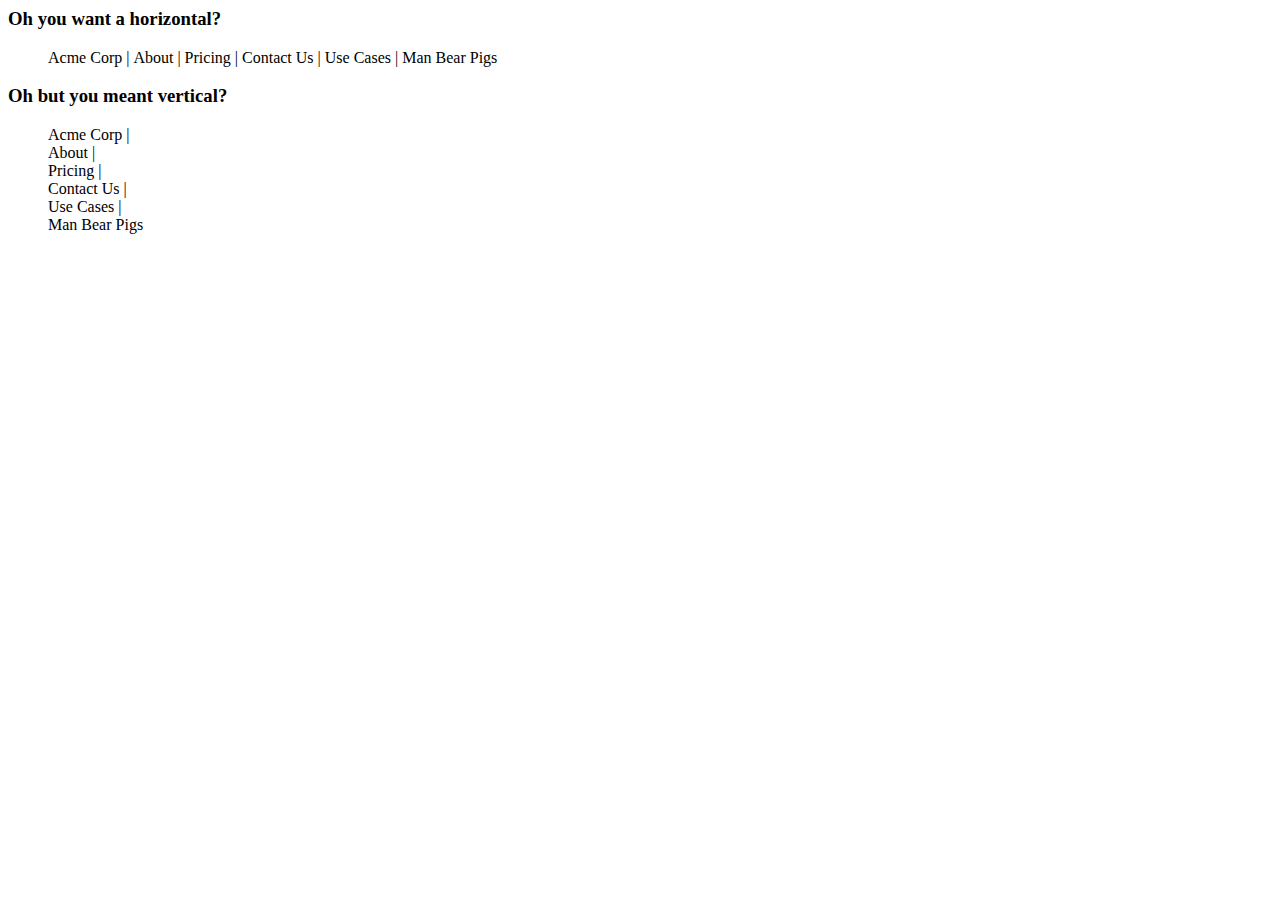
<file: you_eyes/index.html>
<html>
  <head>
    <title>A silly nav bar for ya</title>
     <link rel="stylesheet" type="text/css" href="app.css">
     <meta name="keywords" content="Nav, Nav Bar">
  </head>

  <body>
    <h3>Oh you want a horizontal?</h3>
    <ul class='nav-bar'>
      <li class='horizontal-nav-item'>Acme Corp |</li>
      <li class='horizontal-nav-item'>About | </li>
      <li class='horizontal-nav-item'>Pricing |</li>
      <li class='horizontal-nav-item'>Contact Us |</li>
      <li class='horizontal-nav-item'>Use Cases |</li>
      <li class='horizontal-nav-item'>Man Bear Pigs </li>
    </ul>

    <h3>Oh but you meant vertical?</h3>
    <ul class='vertical-nav-bar'>
      <li class='vertical-nav-item'>Acme Corp |</li>
      <li class='vertical-nav-item'>About | </li>
      <li class='vertical-nav-item'>Pricing |</li>
      <li class='vertical-nav-item'>Contact Us |</li>
      <li class='vertical-nav-item'>Use Cases |</li>
      <li class='vertical-nav-item'>Man Bear Pigs </li>
    </ul>
  </body>
</html>
</file>
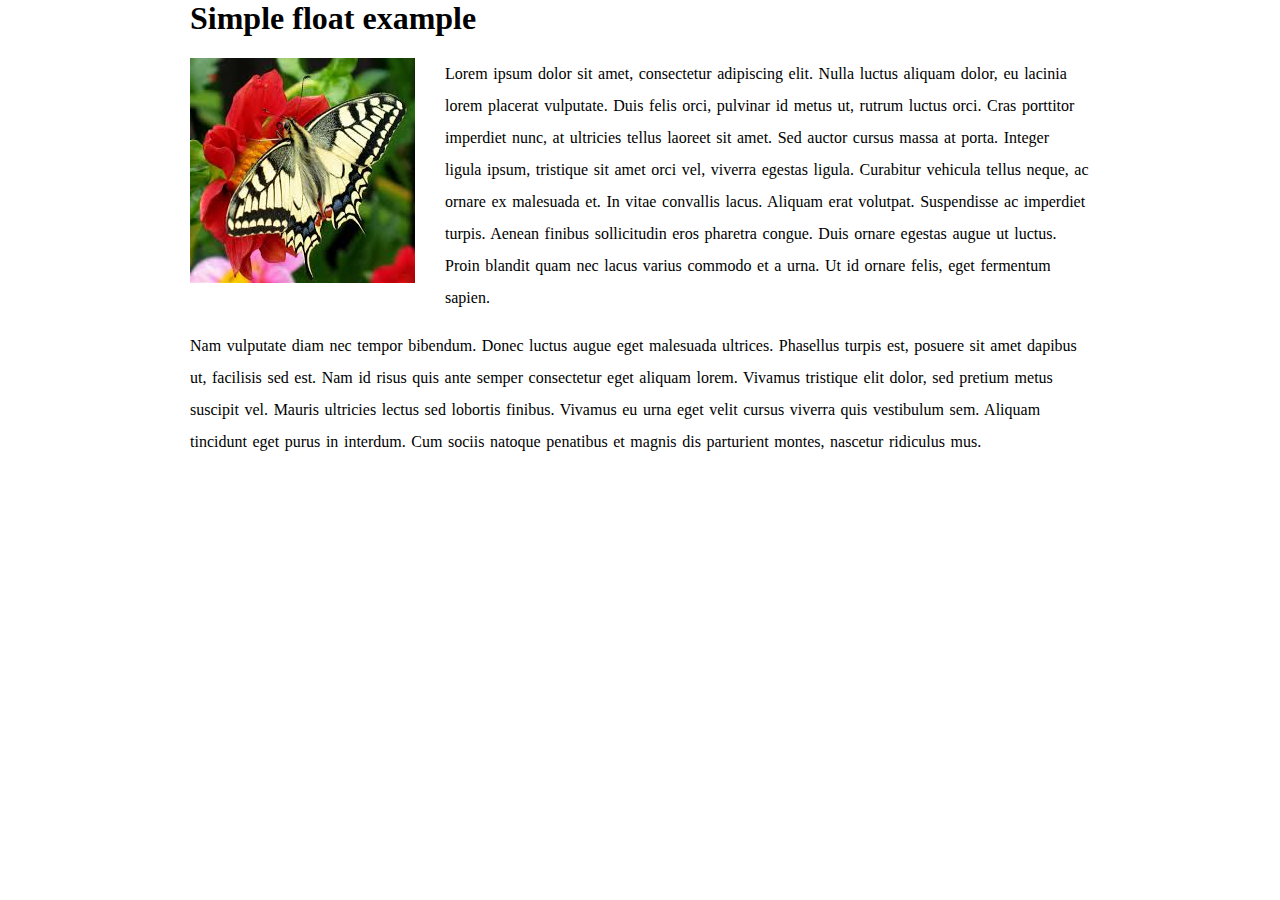
<file: you_eyes/float.html>
<htm>
  <head>
    <link rel='stylesheet' type='text/css' href='float.css'>
  </head>

  <body>
    <h1>Simple float example</h1>

    <img src="butterfly.jpg" alt="A pretty butterfly with red, white, and brown coloring, sitting on a large leaf">

    <p> Lorem ipsum dolor sit amet, consectetur adipiscing elit. Nulla luctus aliquam dolor, eu lacinia lorem placerat vulputate. Duis felis orci, pulvinar id metus ut, rutrum luctus orci. Cras porttitor imperdiet nunc, at ultricies tellus laoreet sit amet. Sed auctor cursus massa at porta. Integer ligula ipsum, tristique sit amet orci vel, viverra egestas ligula. Curabitur vehicula tellus neque, ac ornare ex malesuada et. In vitae convallis lacus. Aliquam erat volutpat. Suspendisse ac imperdiet turpis. Aenean finibus sollicitudin eros pharetra congue. Duis ornare egestas augue ut luctus. Proin blandit quam nec lacus varius commodo et a urna. Ut id ornare felis, eget fermentum sapien.</p>

    <p>Nam vulputate diam nec tempor bibendum. Donec luctus augue eget malesuada ultrices. Phasellus turpis est, posuere sit amet dapibus ut, facilisis sed est. Nam id risus quis ante semper consectetur eget aliquam lorem. Vivamus tristique elit dolor, sed pretium metus suscipit vel. Mauris ultricies lectus sed lobortis finibus. Vivamus eu urna eget velit cursus viverra quis vestibulum sem. Aliquam tincidunt eget purus in interdum. Cum sociis natoque penatibus et magnis dis parturient montes, nascetur ridiculus mus.</p>
  </body>
</htm>
</file>
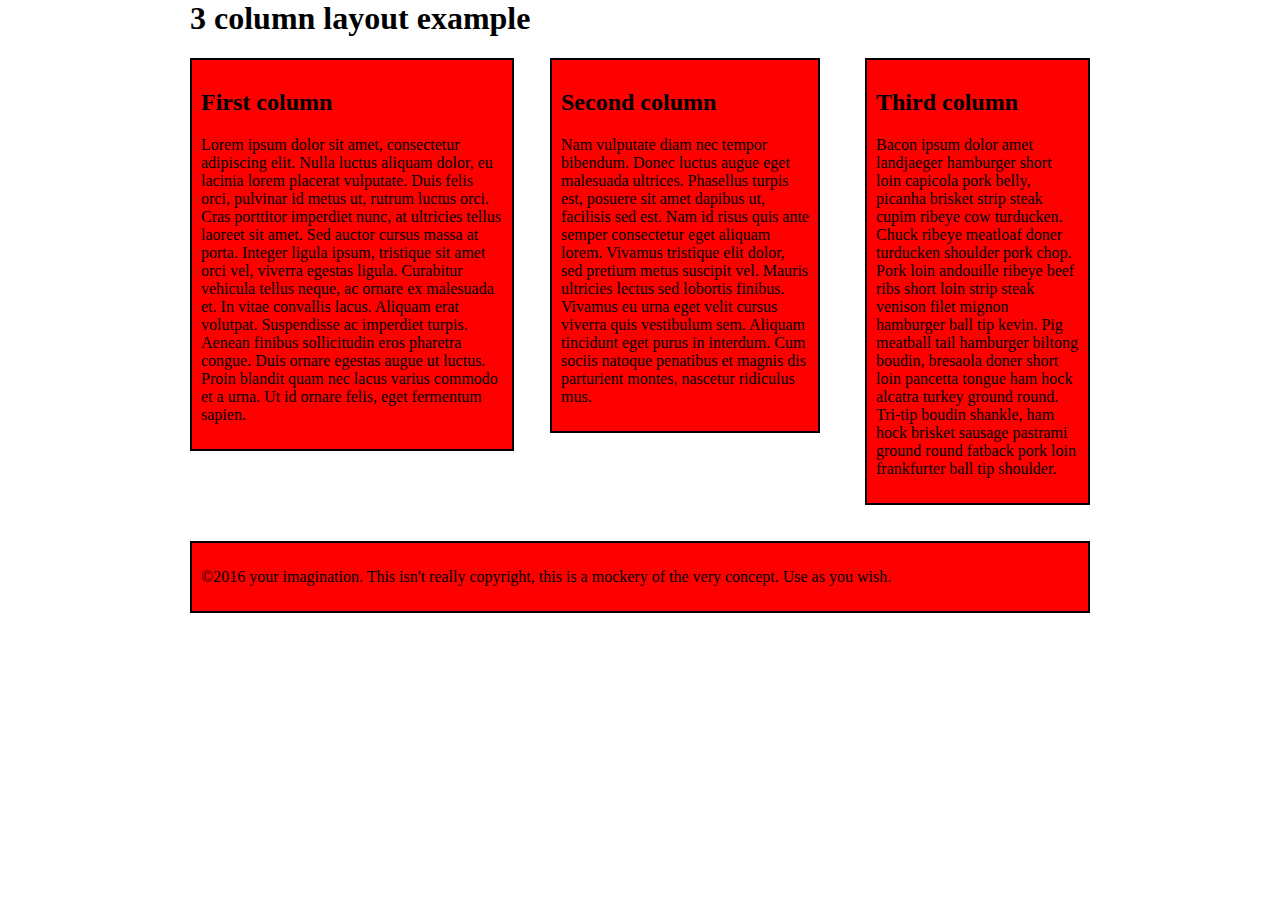
<file: you_eyes/multi_float.html>
<!-- https://developer.mozilla.org/en-US/docs/Learn/CSS/CSS_layout/Floats -->
<htm>
  <head>
    <link rel='stylesheet' type='text/css' href='multi-float.css'>
  </head>

  <body>
    <h1>3 column layout example</h1>
    <div class='column'>
      <h2>First column</h2>
      <p> Lorem ipsum dolor sit amet, consectetur adipiscing elit. Nulla luctus aliquam dolor, eu lacinia lorem placerat vulputate. Duis felis orci, pulvinar id metus ut, rutrum luctus orci. Cras porttitor imperdiet nunc, at ultricies tellus laoreet sit amet. Sed auctor cursus massa at porta. Integer ligula ipsum, tristique sit amet orci vel, viverra egestas ligula. Curabitur vehicula tellus neque, ac ornare ex malesuada et. In vitae convallis lacus. Aliquam erat volutpat. Suspendisse ac imperdiet turpis. Aenean finibus sollicitudin eros pharetra congue. Duis ornare egestas augue ut luctus. Proin blandit quam nec lacus varius commodo et a urna. Ut id ornare felis, eget fermentum sapien.</p>
    </div>

    <div class='column'>
      <h2>Second column</h2>
      <p>Nam vulputate diam nec tempor bibendum. Donec luctus augue eget malesuada ultrices. Phasellus turpis est, posuere sit amet dapibus ut, facilisis sed est. Nam id risus quis ante semper consectetur eget aliquam lorem. Vivamus tristique elit dolor, sed pretium metus suscipit vel. Mauris ultricies lectus sed lobortis finibus. Vivamus eu urna eget velit cursus viverra quis vestibulum sem. Aliquam tincidunt eget purus in interdum. Cum sociis natoque penatibus et magnis dis parturient montes, nascetur ridiculus mus.</p>
    </div>

    <div class='column'>
      <h2>Third column</h2>
      <p>Bacon ipsum dolor amet landjaeger hamburger short loin capicola pork belly, picanha brisket strip steak cupim ribeye cow turducken. Chuck ribeye meatloaf doner turducken shoulder pork chop. Pork loin andouille ribeye beef ribs short loin strip steak venison filet mignon hamburger ball tip kevin. Pig meatball tail hamburger biltong boudin, bresaola doner short loin pancetta tongue ham hock alcatra turkey ground round. Tri-tip boudin shankle, ham hock brisket sausage pastrami ground round fatback pork loin frankfurter ball tip shoulder.</p>
    </div>

    <div class="clearfix"></div>
    <footer>
      <p>&copy;2016 your imagination. This isn't really copyright, this is a mockery of the very concept. Use as you wish.</p>
    </footer>

  </body>
</htm>
</file>
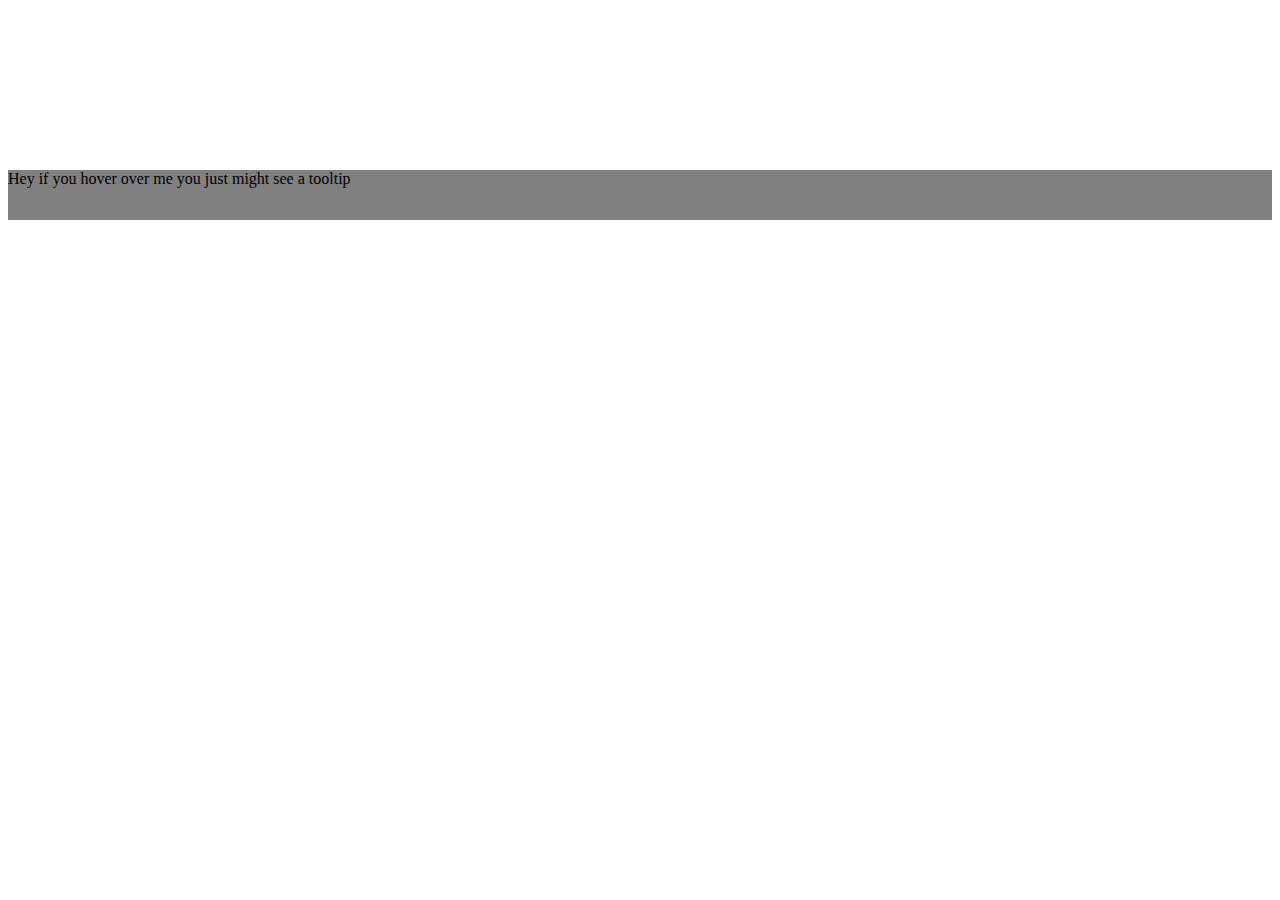
<file: you_eyes/new_tool_tip.html>
<html>
  <head>
    <link rel='stylesheet' type='text/css' href='new_tool_tip.scss'>

  </head>
  <br><br><br><br><br><br><br><br><br>
  <div class='thing'>
    Hey if you hover over me you just might see a tooltip
    <span class='tooltip'>
      I'm the tooltip duh!
    </span>
  </div>

</html>
</file>
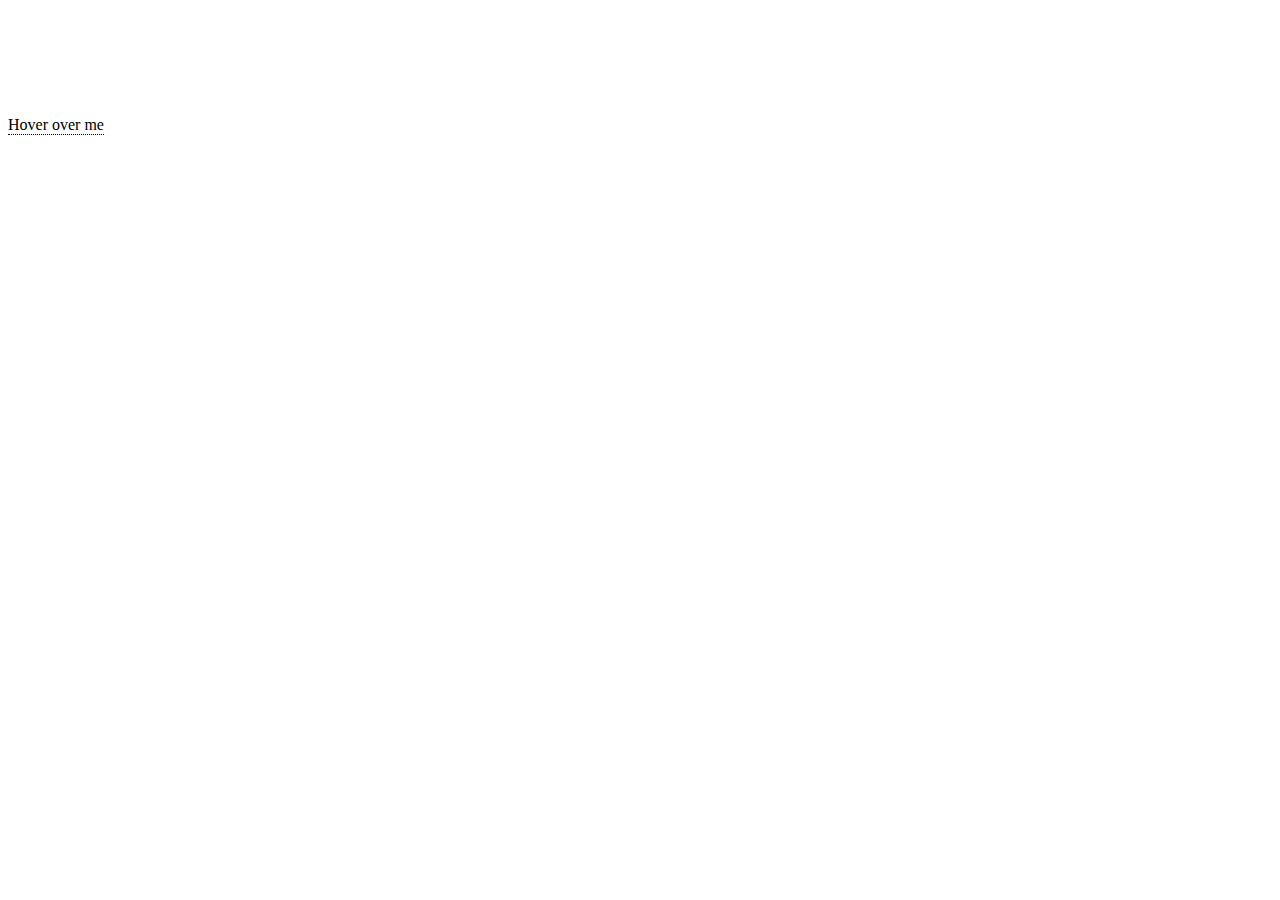
<file: you_eyes/tool_tip.html>
<html>
  <head>
    <title>TOOL TIPS</title>
     <link rel="stylesheet" type="text/css" href="tool_tip.css">
     <meta name="keywords" content="Nav, Nav Bar">
  </head>

  <body>
    <br><br><br><br><br><br>
    <div class="w3tooltip">Hover over me
      <span class="tooltiptext">Tooltip text</span>
    </div>
  </body>
</html>
</file>
<file: you_eyes/app.css>
.horizontal-nav-item {
    display: inline;
}

.vertical-nav-bar {
    list-style-type: none;
}
</file>
<file: you_eyes/float.css>
body {
  width: 90%;
  max-width: 900px;
  margin: 0 auto;
}

p {
  line-height: 2;
  word-spacing: 0.1rem;
}

img {
  /*where  taken from the normal flow and placed along the left or right side of its container, _text_ and _inline_ elements will wrap around it.*/
  float: left;
  margin: 0 30px 0 0;
}
</file>
<file: you_eyes/multi-float.css>
body {
  width: 90%;
  max-width: 900px;
  margin: 0 auto;
}

div:nth-of-type(1) {
  width: 36%;
  float: left;
}

div:nth-of-type(2) {
  width: 30%;
  float: left;
  margin-left: 4%
}

div:nth-of-type(3) {
  width: 25%;
  float: right;
}

footer {
  clear: both;
  margin-top: 4%;
}

div.column, footer {
  padding: 1%;
  border: 2px solid black;
  background-color: red;
}

* {
  box-sizing: border-box;
}

.clearfix {
  clear: both;
}
</file>
<file: you_eyes/tool_tip.css>
/* Tooltip container */
.w3tooltip {
    position: relative;
    display: inline-block;
    border-bottom: 1px dotted black; /* If you want dots under the hoverable text */
}

/* Tooltip text */
.w3tooltip .tooltiptext {
    width: 120px;
    background-color: #555;
    color: #fff;
    text-align: center;
    padding: 5px 0;
    border-radius: 6px;

    /* Position the tooltip text */
    position: absolute;
    z-index: 1;
    bottom: 125%;
    left: 50%;
    margin-left: -60px;

    /* Fade in tooltip */
    opacity: 0;
    transition: opacity 1s;
}


/* Show the tooltip text when you mouse over the tooltip container */
.w3tooltip:hover .tooltiptext {
    visibility: visible;
    opacity: 1;
}
</file>
